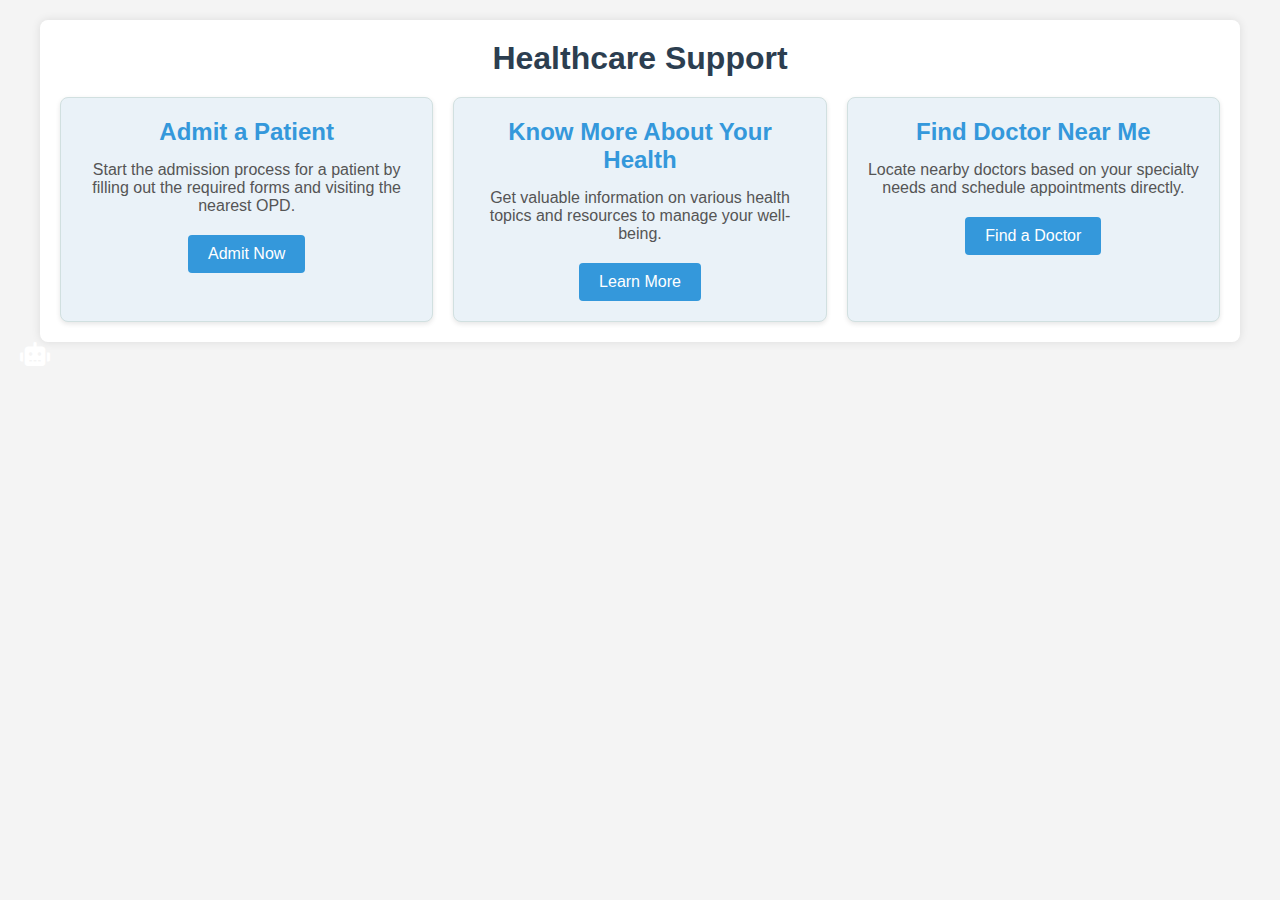
<file: index.html>
<!DOCTYPE html>
<html lang="en">
<head>
    <meta charset="UTF-8">
    <meta name="viewport" content="width=device-width, initial-scale=1.0">
    <title>Healthcare Support</title>
    <link rel="stylesheet" href="https://cdnjs.cloudflare.com/ajax/libs/font-awesome/6.0.0-beta3/css/all.min.css">
    <link rel="stylesheet" href="style.css">
    <style>
        /* Basic reset */
        body, h1, h2, p, button {
            margin: 0;
            padding: 0;
            box-sizing: border-box;
        }
        /* Body styling */
        body {
            font-family: Arial, sans-serif;
            background-color: #f4f4f4;
            color: #333;
            padding: 20px;
        }

        /* Container styling */
        .container {
            max-width: 1200px;
            margin: 0 auto;
            padding: 20px;
            background: #fff;
            border-radius: 8px;
            box-shadow: 0 0 10px rgba(0, 0, 0, 0.1);
        }

        /* Header styling */
        h1 {
            text-align: center;
            margin-bottom: 20px;
            color: #2c3e50;
        }

        /* Block container styling */
        .block-container {
            display: flex;
            justify-content: space-between;
            gap: 20px;
        }

        /* Individual block styling */
        .block {
            flex: 1;
            background: #eaf2f8;
            border: 1px solid #d1e0e0;
            border-radius: 8px;
            padding: 20px;
            text-align: center;
            box-shadow: 0 2px 5px rgba(0, 0, 0, 0.1);
            transition: background 0.3s ease;
        }

        .block:hover {
            background: #d1e0e0;
        }

        /* Heading styling */
        .block h2 {
            margin-bottom: 15px;
            color: #3498db;
        }

        /* Paragraph styling */
        .block p {
            margin-bottom: 20px;
            color: #555;
        }

        /* Button styling */
        .block button {
            background-color: #3498db;
            color: #fff;
            border: none;
            border-radius: 4px;
            padding: 10px 20px;
            cursor: pointer;
            font-size: 16px;
            transition: background-color 0.3s ease;
        }

        .block button:hover {
            background-color: #2980b9;
        }
    </style>
</head>
<body>
    <div class="container">
        <h1>Healthcare Support</h1>
        <div class="block-container">
            <div class="block" id="admit-patient">
                <h2>Admit a Patient</h2>
                <p>Start the admission process for a patient by filling out the required forms and visiting the nearest OPD.</p>
                <button onclick="window.location.href='/admit_patient/HospitalQueuingSystem.html'">Admit Now</button>
            </div>
            <div class="block" id="know-more">
                <h2>Know More About Your Health</h2>
                <p>Get valuable information on various health topics and resources to manage your well-being.</p>
                <button onclick="window.location.href='/about_health/health-resources.html'">Learn More</button>
            </div>
            <div class="block" id="find-doctor">
                <h2>Find Doctor Near Me</h2>
                <p>Locate nearby doctors based on your specialty needs and schedule appointments directly.</p>
                <button onclick="window.location.href='/find_doctor/find-doctor.html'">Find a Doctor</button>
            </div>
        </div>
    </div>
    <!-- <div class="chatbot"> -->
        <div class="chat-header" onclick="toggleChat()">
            <i class="fas fa-robot"></i>
        </div>
        <div class="chat-body" id="chatBody">
            <div class="messages" id="messages">
                <!-- Messages will appear here -->
            </div>
            <div class="chat-input">
                <input type="text" id="userInput" placeholder="Type your message..." onkeydown="checkEnter(event)">
                <button onclick="sendMessage()">Send</button>
            </div>
        </div>
    </div>
    <script src="script.js"></script>
    <script>
        window.watsonAssistantChatOptions = {
            integrationID: "2b801c3d-a628-4128-ba02-8bdb14b0ba07", // The ID of this integration.
            region: "us-south", // The region your integration is hosted in.
            serviceInstanceID: "c2cdad09-2f6c-43df-acd1-b0fde01e7e37", // The ID of your service instance.
            onLoad: async (instance) => { await instance.render(); }
        };
        setTimeout(function(){
            const t=document.createElement('script');
            t.src="https://web-chat.global.assistant.watson.appdomain.cloud/versions/" + (window.watsonAssistantChatOptions.clientVersion || 'latest') + "/WatsonAssistantChatEntry.js";
            document.head.appendChild(t);
        });
        function openChatbot() {
            window.watsonAssistantChatOptions.onLoad(window.watsonAssistantChatOptions);
        }
    </script>
</body>
</html>
</file>
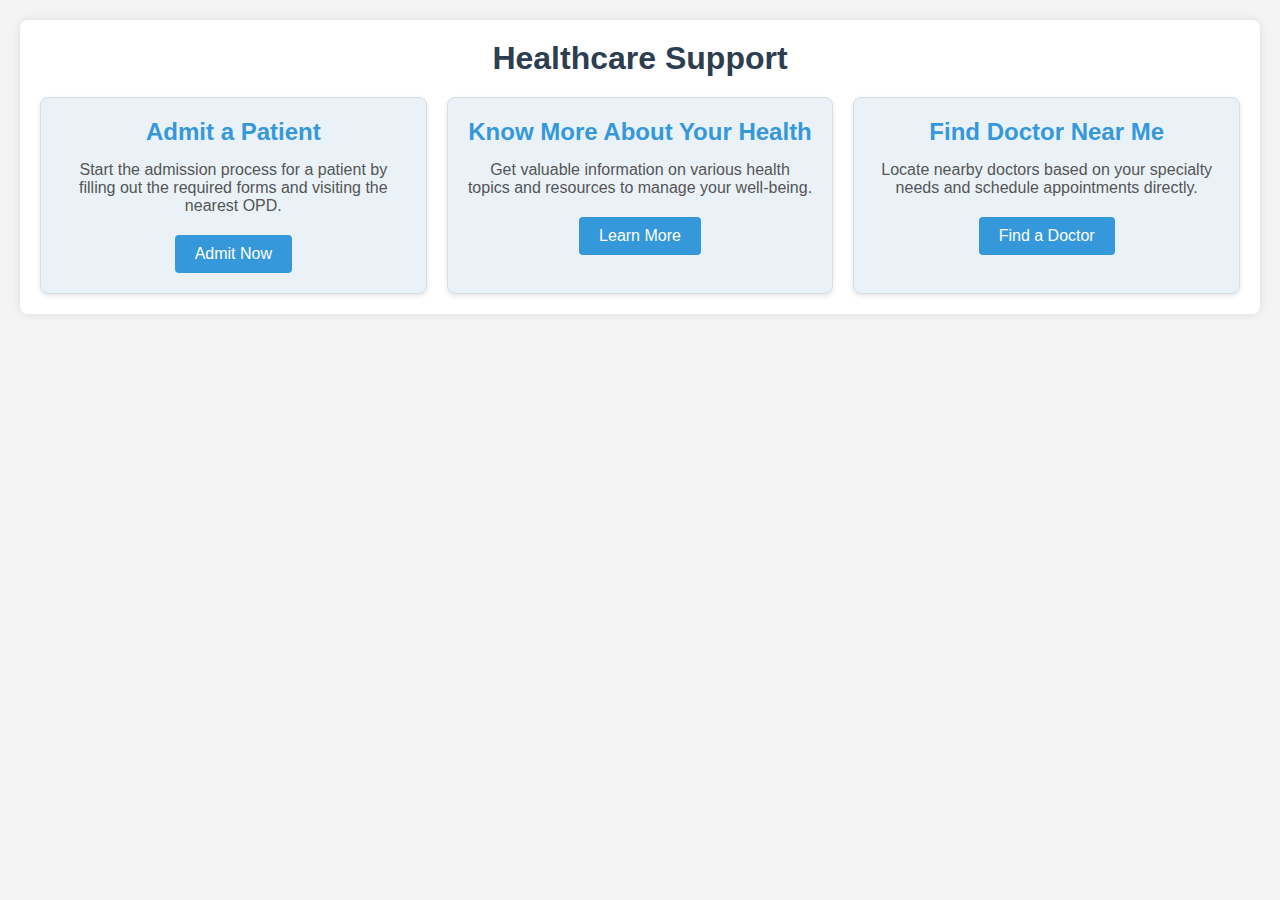
<file: admit_patient/index.html>
<!DOCTYPE html>
<html lang="en">
<head>
    <meta charset="UTF-8">
    <meta name="viewport" content="width=device-width, initial-scale=1.0">
    <title>Healthcare Support</title>
    <style>
        /* Basic reset */
        body, h1, h2, p, button {
            margin: 0;
            padding: 0;
            box-sizing: border-box;
        }

        /* Body styling */
        body {
            font-family: Arial, sans-serif;
            background-color: #f4f4f4;
            color: #333;
            padding: 20px;
        }

        /* Container styling */
        .container {
            max-width: 1200px;
            margin: 0 auto;
            padding: 20px;
            background: #fff;
            border-radius: 8px;
            box-shadow: 0 0 10px rgba(0, 0, 0, 0.1);
        }

        /* Header styling */
        h1 {
            text-align: center;
            margin-bottom: 20px;
            color: #2c3e50;
        }

        /* Block container styling */
        .block-container {
            display: flex;
            justify-content: space-between;
            gap: 20px;
        }

        /* Individual block styling */
        .block {
            flex: 1;
            background: #eaf2f8;
            border: 1px solid #d1e0e0;
            border-radius: 8px;
            padding: 20px;
            text-align: center;
            box-shadow: 0 2px 5px rgba(0, 0, 0, 0.1);
            transition: background 0.3s ease;
        }

        .block:hover {
            background: #d1e0e0;
        }

        /* Heading styling */
        .block h2 {
            margin-bottom: 15px;
            color: #3498db;
        }

        /* Paragraph styling */
        .block p {
            margin-bottom: 20px;
            color: #555;
        }

        /* Button styling */
        .block button {
            background-color: #3498db;
            color: #fff;
            border: none;
            border-radius: 4px;
            padding: 10px 20px;
            cursor: pointer;
            font-size: 16px;
            transition: background-color 0.3s ease;
        }

        .block button:hover {
            background-color: hwb(204 16% 27%);
        }
    </style>
</head>
<body>
    <div class="container">
        <h1>Healthcare Support</h1>
        <div class="block-container">
            <div class="block" id="admit-patient">
                <h2>Admit a Patient</h2>
                <p>Start the admission process for a patient by filling out the required forms and visiting the nearest OPD.</p>
                <button onclick="window.location.href='HospitalQueuingSystem.html'">Admit Now</button>
            </div>
            <div class="block" id="know-more">
                <h2>Know More About Your Health</h2>
                <p>Get valuable information on various health topics and resources to manage your well-being.</p>
                <button onclick="window.location.href='health-resources.html'">Learn More</button>
            </div>
            <div class="block" id="find-doctor">
                <h2>Find Doctor Near Me</h2>
                <p>Locate nearby doctors based on your specialty needs and schedule appointments directly.</p>
                <button onclick="window.location.href='find-doctor.html'">Find a Doctor</button>
            </div>
        </div>
    </div>
</body>
</html>
</file>
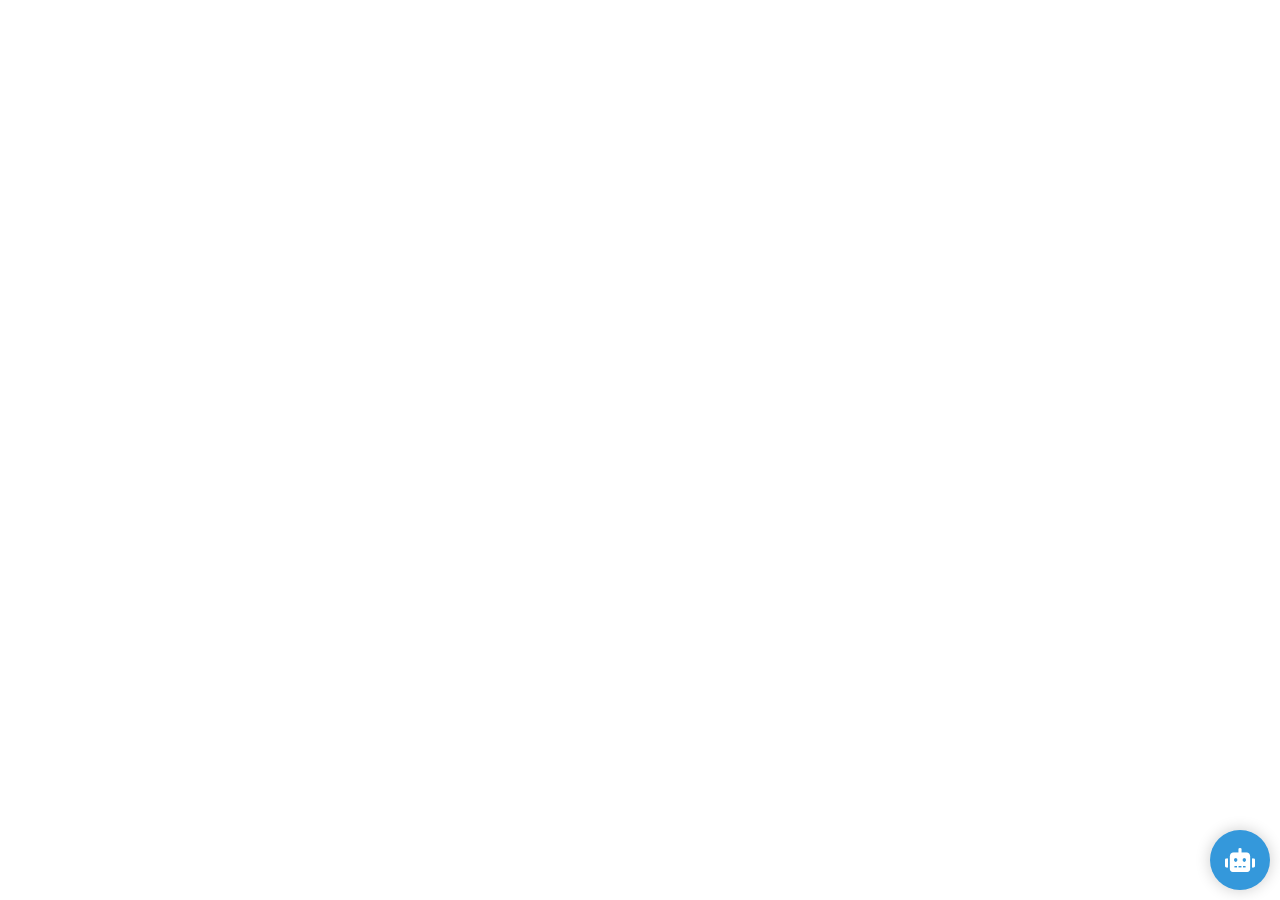
<file: Chat bot/index.html>
<!DOCTYPE html>
<html lang="en">
<head>
    <meta charset="UTF-8">
    <meta name="viewport" content="width=device-width, initial-scale=1.0">
    <title>Chatbot</title>
    <link rel="stylesheet" href="styles.css">
    <!-- Add a bot icon (you can use Font Awesome or another icon library) -->
    <link rel="stylesheet" href="https://cdnjs.cloudflare.com/ajax/libs/font-awesome/6.0.0-beta3/css/all.min.css">
</head>
<body>

<div class="chatbot">
    <div class="chat-header" onclick="toggleChat()">
        <i class="fas fa-robot"></i>
    </div>
    </div>
    <div class="chat-body" id="chatBody">
        <div class="messages" id="messages">
            <!-- Messages will appear here -->
        </div>
        <div class="chat-input">
            <input type="text" id="userInput" placeholder="Type your message..." onkeydown="checkEnter(event)">
            <button onclick="sendMessage()">Send</button>
        </div>
    </div>
</div>

<script src="script.js"></script>
</body>
</html>
</file>
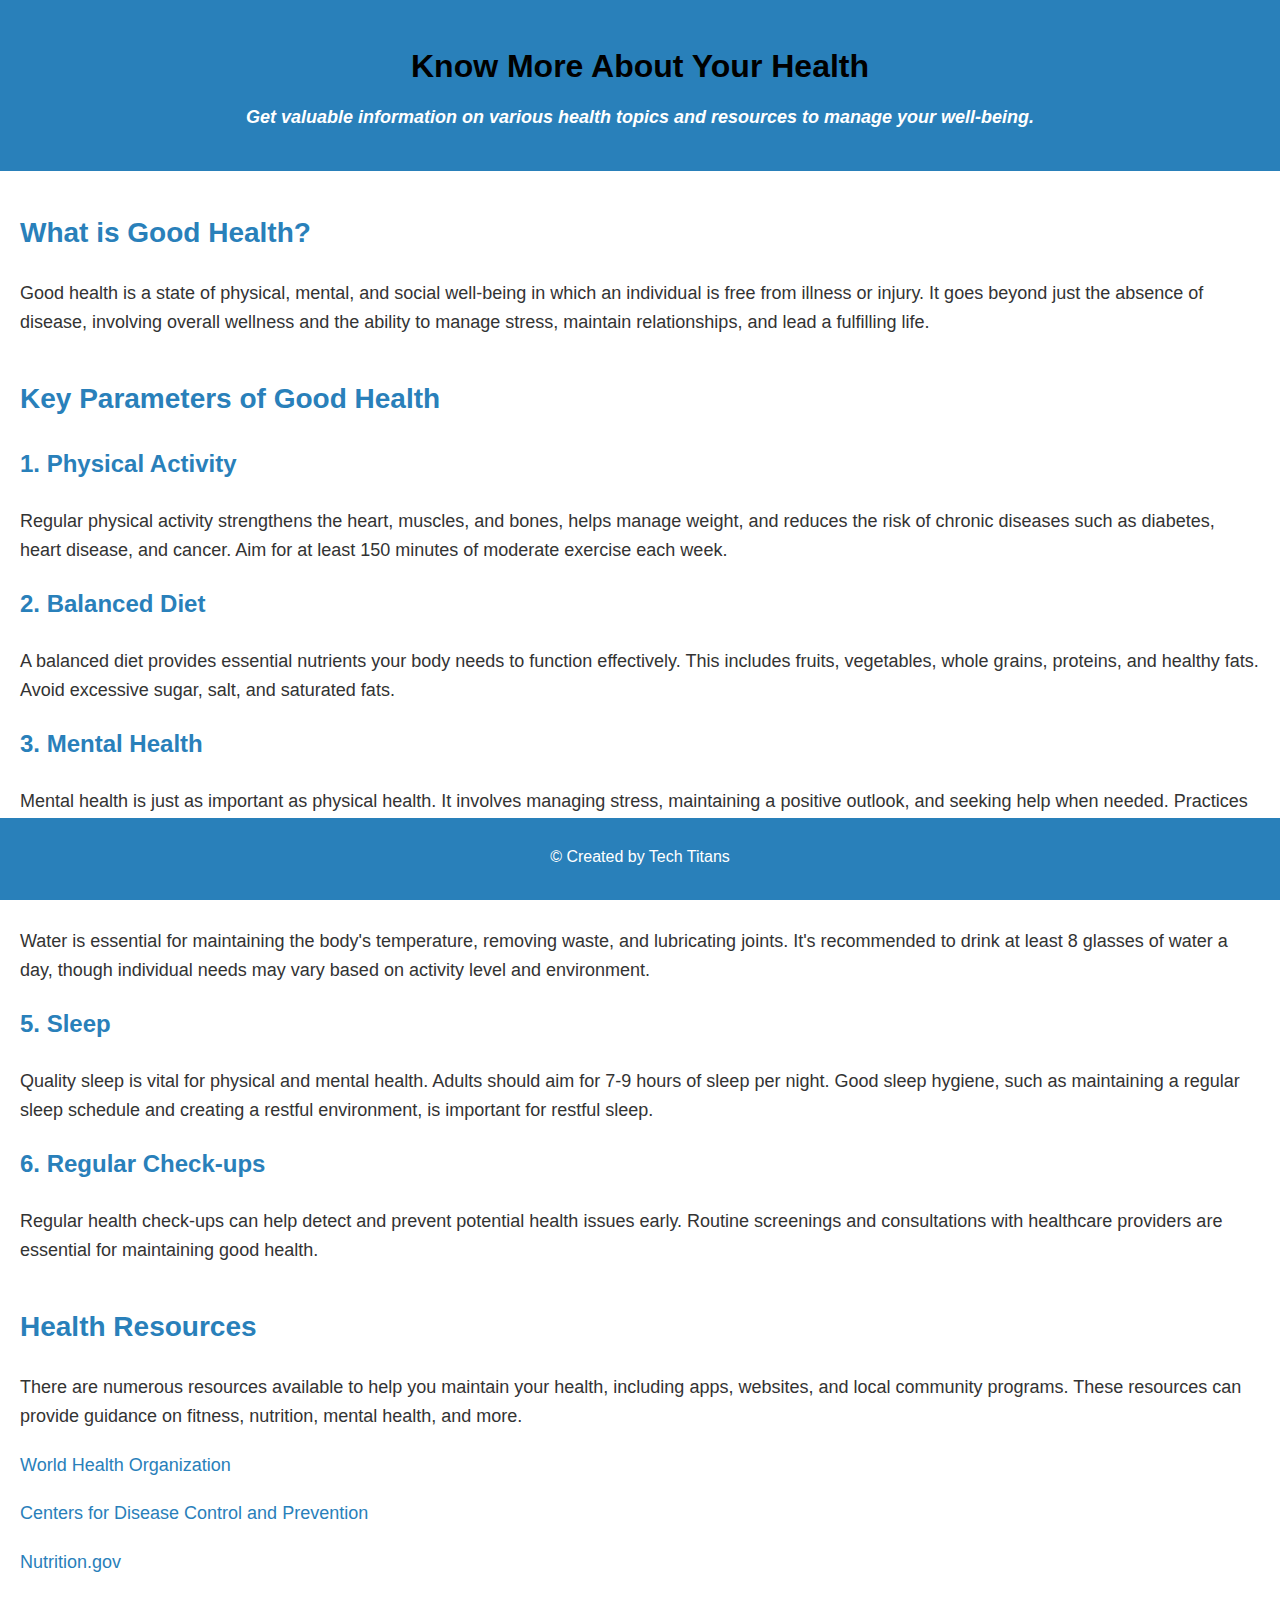
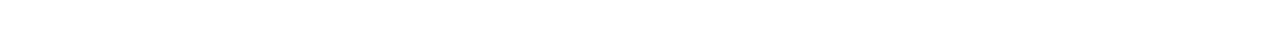
<file: about_health/health-resources.html>
<!DOCTYPE html>
<html lang="en">
<head>
    <meta charset="UTF-8">
    <meta name="viewport" content="width=device-width, initial-scale=1.0">
    <title>Know More About Your Health</title>
    <style>
        body {
            font-family: Arial, sans-serif;
            margin: 0;
            padding: 0;
            line-height: 1.6;
            color: #333;
            font-size: 18px; /* Increased base font size */
        }
        header {
            background-color: hwb(204 16% 27%);
            color: white;
            padding: 20px;
            text-align: center;
        }
        header p {
            font-size: 18px; /* Adjusted font size */
            font-weight: bold;
            font-style: italic;
            margin-top: 10px;
        }
        .container {
            padding: 20px;
        }
        h1 {
            font-size: 32px; /* Adjusted font size */
            color: hwb(0 0% 100%);
            margin-bottom: 10px;
        }
        h2 {
            font-size: 28px; /* Consistent with the original */
            color: hwb(204 16% 27%);
            margin-top: 20px;
        }
        h3 {
            font-size: 24px; /* Consistent with the original */
            color: hwb(204 16% 27%);
            margin-top: 15px;
        }
        p {
            margin-bottom: 20px;
        }
        .section {
            margin-bottom: 40px;
        }
        footer {
            background-color: hwb(204 16% 27%);
            color: white;
            text-align: center;
            padding: 10px 0;
            position: fixed;
            bottom: 0;
            width: 100%;
            font-size: 16px;
        }
        a {
            color: hwb(204 16% 27%); /* Maintain color scheme */
            text-decoration: none; /* Remove underline */
        }
        a:hover {
            text-decoration: underline; /* Underline on hover for better UX */
        }
    </style>
</head>
<body>

    <header>
        <h1>Know More About Your Health</h1>
        <p>Get valuable information on various health topics and resources to manage your well-being.</p>
    </header>

    <div class="container">
        <div class="section">
            <h2>What is Good Health?</h2>
            <p>Good health is a state of physical, mental, and social well-being in which an individual is free from illness or injury. It goes beyond just the absence of disease, involving overall wellness and the ability to manage stress, maintain relationships, and lead a fulfilling life.</p>
        </div>

        <div class="section">
            <h2>Key Parameters of Good Health</h2>
            <h3>1. Physical Activity</h3>
            <p>Regular physical activity strengthens the heart, muscles, and bones, helps manage weight, and reduces the risk of chronic diseases such as diabetes, heart disease, and cancer. Aim for at least 150 minutes of moderate exercise each week.</p>
            
            <h3>2. Balanced Diet</h3>
            <p>A balanced diet provides essential nutrients your body needs to function effectively. This includes fruits, vegetables, whole grains, proteins, and healthy fats. Avoid excessive sugar, salt, and saturated fats.</p>
            
            <h3>3. Mental Health</h3>
            <p>Mental health is just as important as physical health. It involves managing stress, maintaining a positive outlook, and seeking help when needed. Practices like meditation, regular sleep, and social connections can improve mental well-being.</p>
            
            <h3>4. Hydration</h3>
            <p>Water is essential for maintaining the body's temperature, removing waste, and lubricating joints. It's recommended to drink at least 8 glasses of water a day, though individual needs may vary based on activity level and environment.</p>
            
            <h3>5. Sleep</h3>
            <p>Quality sleep is vital for physical and mental health. Adults should aim for 7-9 hours of sleep per night. Good sleep hygiene, such as maintaining a regular sleep schedule and creating a restful environment, is important for restful sleep.</p>
            
            <h3>6. Regular Check-ups</h3>
            <p>Regular health check-ups can help detect and prevent potential health issues early. Routine screenings and consultations with healthcare providers are essential for maintaining good health.</p>
        </div>

        <div class="section">
            <h2>Health Resources</h2>
            <p>There are numerous resources available to help you maintain your health, including apps, websites, and local community programs. These resources can provide guidance on fitness, nutrition, mental health, and more.</p>
            <p><a href="https://www.who.int/">World Health Organization</a></p>
            <p><a href="https://www.cdc.gov/">Centers for Disease Control and Prevention</a></p>
            <p><a href="https://www.nutrition.gov/">Nutrition.gov</a></p>
        </div>
    </div>

    <footer>
        <p>&copy; Created by Tech Titans</p>
    </footer>

</body>
</html>
</file>
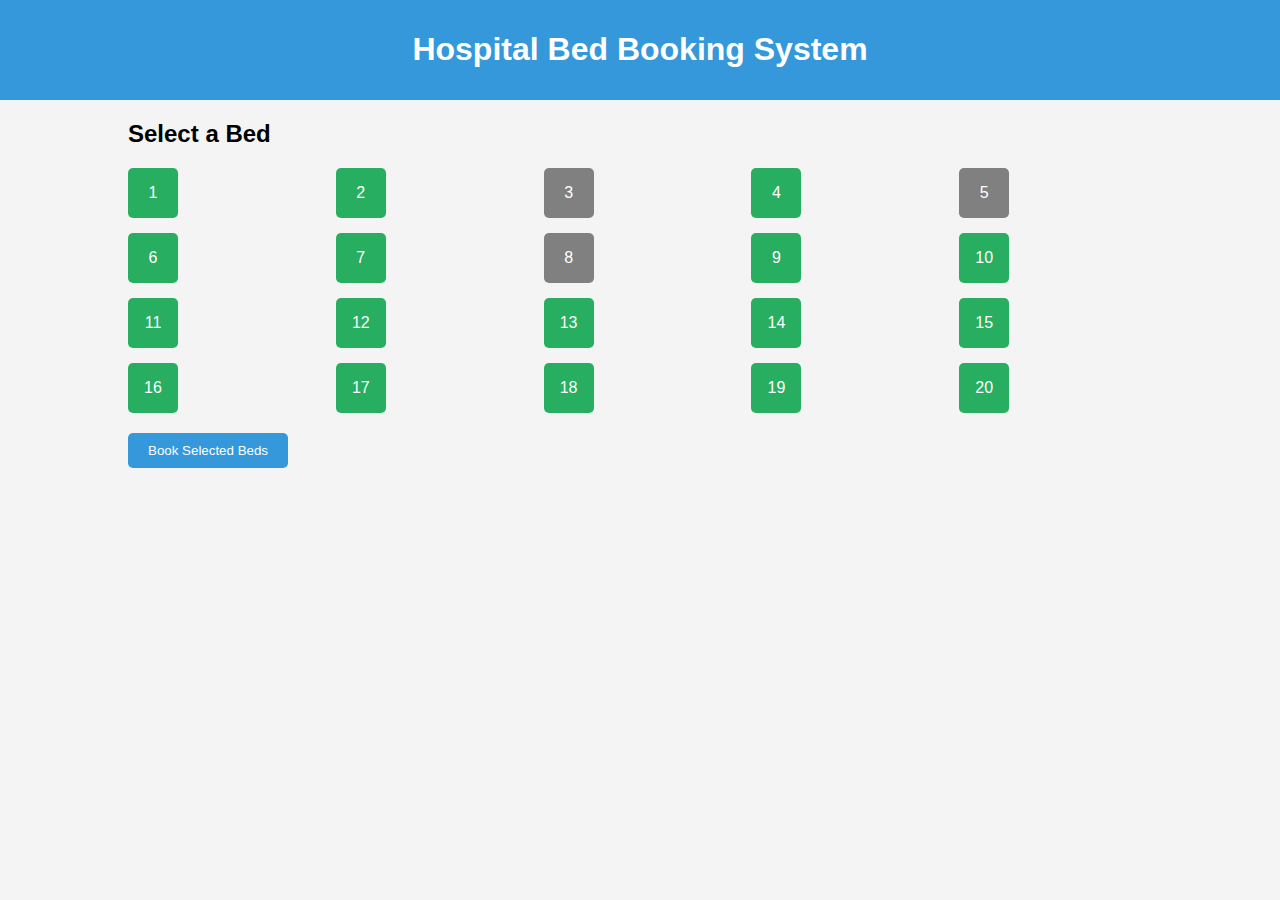
<file: admit_patient/HospitalQueuingSystem.html>
<!DOCTYPE html>
<html lang="en">
<head>
    <meta charset="UTF-8">
    <meta name="viewport" content="width=device-width, initial-scale=1.0">
    <title>Hospital Bed Selection</title>
    <style>
        body {
            font-family: Arial, sans-serif;
            background-color: #f4f4f4;
            margin: 0;
            padding: 0;
        }
        header {
            background-color: #3498db;
            color: white;
            padding: 10px 0;
            text-align: center;
        }
        .container {
            width: 80%;
            margin: 20px auto;
        }
        .bed-section {
            display: grid;
            grid-template-columns: repeat(5, 1fr); /* 5 beds per row */
            gap: 15px;
            margin-top: 20px;
        }
        .bed {
            width: 50px;
            height: 50px;
            border-radius: 5px;
            background-color: #27ae60;
            display: flex;
            justify-content: center;
            align-items: center;
            cursor: pointer;
            color: white;
        }
        .bed.selected {
            background-color: #e74c3c;
        }
        .bed.unavailable {
            background-color: gray;
            cursor: not-allowed;
        }
        .book-btn {
            margin-top: 20px;
            padding: 10px 20px;
            background-color: #3498db;
            color: white;
            border: none;
            cursor: pointer;
            border-radius: 5px;
        }
        .book-btn:hover {
            background-color: #2980b9;
        }
    </style>
</head>
<body>

<header>
    <h1>Hospital Bed Booking System</h1>
</header>

<div class="container">
    <h2>Select a Bed</h2>

    <!-- Bed Layout -->
    <div class="bed-section" id="bedSection">
        <!-- Beds will be generated dynamically -->
    </div>

    <!-- Booking Button -->
    <button class="book-btn" onclick="bookBeds()">Book Selected Beds</button>

</div>

<script>
    const totalBeds = 20; // Total number of beds to display
    const unavailableBeds = [3, 5, 8]; // Example of unavailable bed numbers
    const selectedBeds = new Set();

    // Function to render bed layout
    function renderBeds() {
        const bedSection = document.getElementById('bedSection');
        for (let i = 1; i <= totalBeds; i++) {
            const bed = document.createElement('div');
            bed.classList.add('bed');
            bed.innerText = i;

            // Mark bed as unavailable if it's in the unavailableBeds array
            if (unavailableBeds.includes(i)) {
                bed.classList.add('unavailable');
            } else {
                // Add click event to select/deselect bed
                bed.addEventListener('click', function() {
                    if (bed.classList.contains('selected')) {
                        bed.classList.remove('selected');
                        selectedBeds.delete(i);
                    } else {
                        bed.classList.add('selected');
                        selectedBeds.add(i);
                    }
                });
            }

            bedSection.appendChild(bed);
        }
    }

    // Function to handle booking of selected beds
    function bookBeds() {
        if (selectedBeds.size === 0) {
            alert('Please select at least one bed to book.');
        } else {
            alert(`You have booked the following beds: ${[...selectedBeds].join(', ')}`);
            // Further actions such as saving booking details to the server can be implemented here
        }
    }

    // Initial render
    renderBeds();
</script>

</body>
</html>
</file>
<file: style.css>
* {
    margin: 0;
    padding: 0;
    box-sizing: border-box;
}

body {
    font-family: Arial, sans-serif;
}

.chatbot {
    position: fixed;
    bottom: 10px;
    right: 10px;
    width: 60px;
    height: 60px;
    border-radius: 50%;
    background-color: #3498db;
    box-shadow: 0px 0px 15px rgba(0, 0, 0, 0.2);
    cursor: pointer;
    display: flex;
    justify-content: center;
    align-items: center;
    transition: transform 0.3s ease;
}

.chatbot:hover {
    transform: scale(1.05);
}

.chat-header i {
    color: white;
    font-size: 24px;
}

.chat-body {
    display: none;
    flex-direction: column;
    position: absolute;
    bottom: 70px;
    right: 0;
    width: 300px;
    height: 400px;
    background-color: #f4f4f4;
    border-radius: 10px;
    padding: 10px;
    box-shadow: 0px 0px 15px rgba(0, 0, 0, 0.2);
}

.messages {
    flex: 1;
    overflow-y: auto;
    margin-bottom: 10px;
}

.chat-input {
    display: flex;
    align-items: center;
}

.chat-input input {
    flex: 1;
    padding: 10px;
    border-radius: 20px;
    border: 1px solid #ccc;
    outline: none;
}

.chat-input button {
    margin-left: 10px;
    padding: 10px 20px;
    border: none;
    background-color: #3498db;
    color: white;
    cursor: pointer;
    border-radius: 20px;
}

.message {
    padding: 10px;
    margin: 5px 0;
    border-radius: 10px;
}

.message.user {
    background-color: rgb(196, 226, 248);
    align-self: flex-end;
}

.message.bot {
    background-color: #fff;
    align-self: flex-start;
    border: 1px solid #ccc;
}
</file>
<file: Chat bot/styles.css>
* {
    margin: 0;
    padding: 0;
    box-sizing: border-box;
}

body {
    font-family: Arial, sans-serif;
}

.chatbot {
    position: fixed;
    bottom: 10px;
    right: 10px;
    width: 60px;
    height: 60px;
    border-radius: 50%;
    background-color: #3498db;
    box-shadow: 0px 0px 15px rgba(0, 0, 0, 0.2);
    cursor: pointer;
    display: flex;
    justify-content: center;
    align-items: center;
    transition: transform 0.3s ease;
}

.chatbot:hover {
    transform: scale(1.05);
}

.chat-header i {
    color: white;
    font-size: 24px;
}

.chat-body {
    display: none;
    flex-direction: column;
    position: fixed;
    bottom: 80px;
    right: 10px;
    width: 300px;
    height: 400px;
    background-color: #f4f4f4;
    border-radius: 10px;
    padding: 10px;
    box-shadow: 0px 0px 15px rgba(0, 0, 0, 0.2);
}

.messages {
    flex: 1;
    overflow-y: auto;
    margin-bottom: 10px;
}

.chat-input {
    display: flex;
    align-items: center;
}

.chat-input input {
    flex: 1;
    padding: 10px;
    border-radius: 20px;
    border: 1px solid #ccc;
    outline: none;
}

.chat-input button {
    margin-left: 10px;
    padding: 10px 20px;
    border: none;
    background-color: #3498db;
    color: white;
    cursor: pointer;
    border-radius: 20px;
}

.message {
    padding: 10px;
    margin: 5px 0;
    border-radius: 10px;
}

.message.user {
    background-color: rgb(196, 226, 248);
    align-self: flex-end;
}

.message.bot {
    background-color: #fff;
    align-self: flex-start;
    border: 1px solid #ccc;
}
</file>
